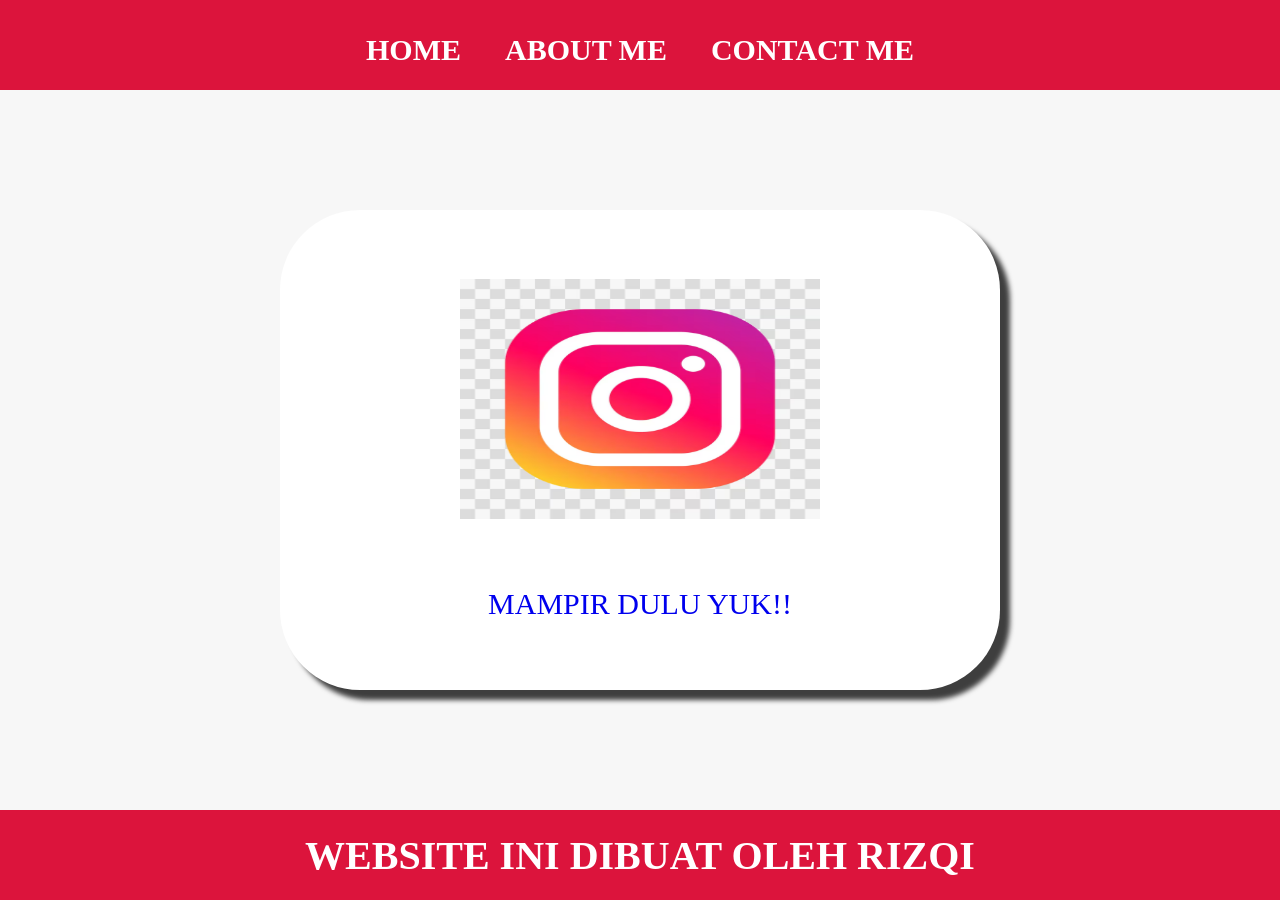
<file: index.html>
<html>

<head>
    <title>WEB SAYA</title>
    <link rel="stylesheet" href="rizqi.css" />
</head>

<body>
    <!-- NAVIGATION BAR -->
    <div class="container-navbar">
        <ul class="ul-navbar">
            <li class="li-navbar">
                <a href="#" class="a-navbar">HOME</a>
            </li>
            <li class="li-navbar">
                <a href="about.html" class="a-navbar">ABOUT ME</a>
            </li>
            <li class="li-navbar">
                <a href="contact.html" class="a-navbar">CONTACT ME</a>
            </li>
        </ul>
    </div>
    <!-- NAVIGATION BAR END -->

    <!-- CONTENT 1 -->
    <div class="container-content">
        <a href="https://instagram.com/rizqiyansyah12" class="a-content">
            <img src="ig.avif" class="img-content" />
            <p>MAMPIR DULU YUK!!</p>
        </a>
    </div>
    <!-- CONTENT 1 END -->

    <!-- FOOTER -->
    <div class="container-footer">
        <h1 class="h1-footer">WEBSITE INI DIBUAT OLEH RIZQI</h1>
    </div>
    <!-- FOOTER END -->
</body>

</html>
</file>
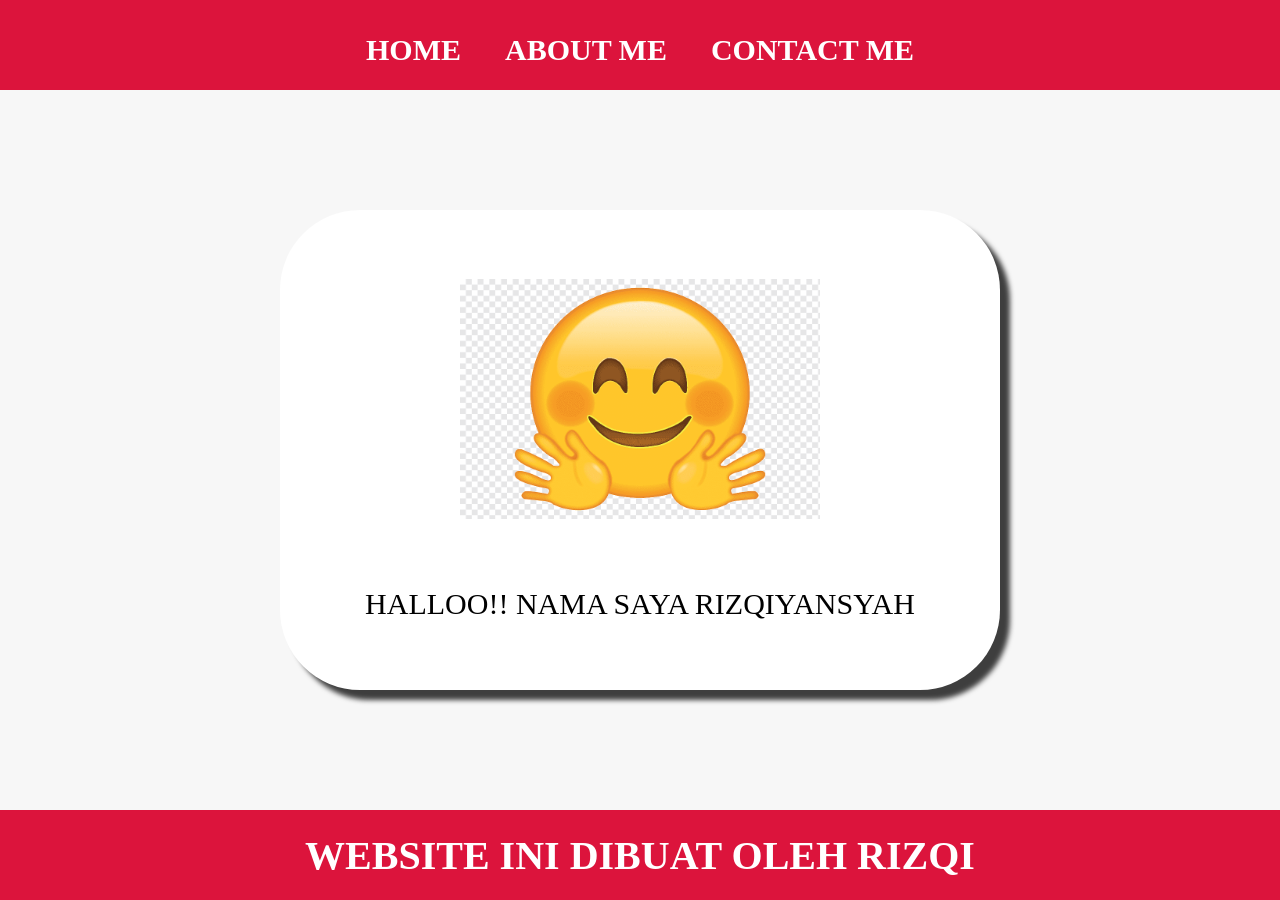
<file: about.html>
<html>

<head>
    <title>ABOUT ME</title>
    <link rel="stylesheet" href="rizqi.css" />
</head>

<body>
    <!-- NAVIGATION BAR -->
    <div class="container-navbar">
        <ul class="ul-navbar">
            <li class="li-navbar">
                <a href="index.html" class="a-navbar">HOME</a>
            </li>
            <li class="li-navbar">
                <a href="about.html" class="a-navbar">ABOUT ME</a>
            </li>
            <li class="li-navbar">
                <a href="contact.html" class="a-navbar">CONTACT ME</a>
            </li>
        </ul>
    </div>
    <!-- NAVIGATION BAR END -->

    <!-- CONTENT 1 -->
    <div class="container-content">
        <a class="a-content">
            <img src="emoji.png" class="img-content">
            <p>HALLOO!! NAMA SAYA RIZQIYANSYAH </p>
        </a>
    </div>
    <!-- CONTENT 1 END -->

    <!-- FOOTER -->
    <div class="container-footer">
        <h1 class="h1-footer">WEBSITE INI DIBUAT OLEH RIZQI</h1>
    </div>
    <!-- FOOTER END -->
</body>

</html>
</file>
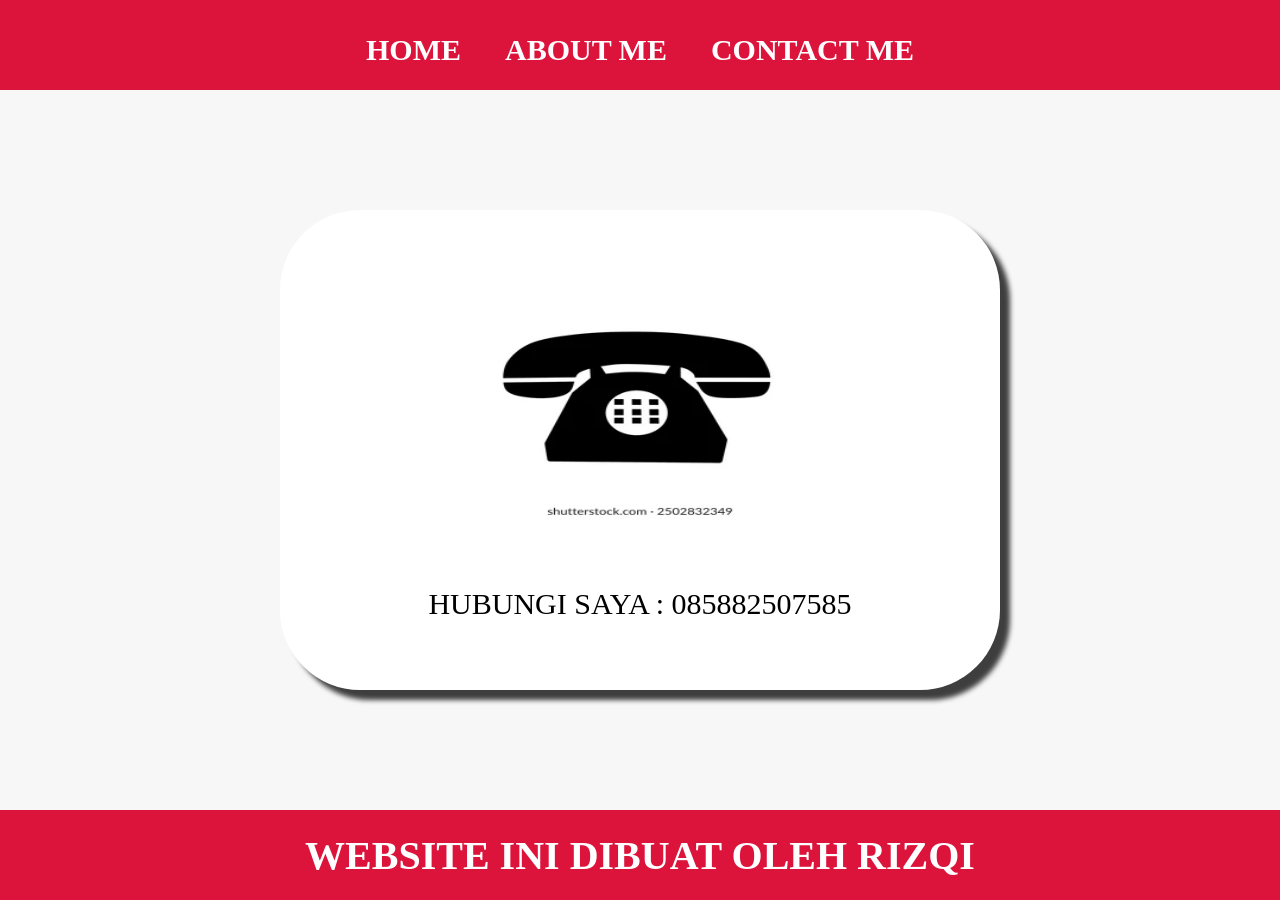
<file: contact.html>
<html>

<head>
    <title>CONTACT ME</title>
    <link rel="stylesheet" href="rizqi.css" />
</head>

<body>
    <!-- NAVIGATION BAR -->
    <div class="container-navbar">
        <ul class="ul-navbar">
            <li class="li-navbar">
                <a href="index.html" class="a-navbar">HOME</a>
            </li>
            <li class="li-navbar">
                <a href="about.html" class="a-navbar">ABOUT ME</a>
            </li>
            <li class="li-navbar">
                <a href="contact.html" class="a-navbar">CONTACT ME</a>
            </li>
        </ul>
    </div>
    <!-- NAVIGATION BAR END -->

    <!-- CONTENT 1 -->
    <div class="container-content">
        <a class="a-content">
            <img src="telpon.webp"class="img-content" />
            <p>HUBUNGI SAYA : 085882507585</p>
        </a>
    </div>
    <!-- CONTENT 1 END -->

    <!-- FOOTER -->
    <div class="container-footer">
        <h1 class="h1-footer">WEBSITE INI DIBUAT OLEH RIZQI</h1>
    </div>
    <!-- FOOTER END -->
</body>

</html>
</file>
<file: rizqi.css>
*,
 html {
    margin :0%;
    padding: 0%;
 }
 .container-navbar {
    background-color: crimson;
    width: 100%;
    height: 100px;
    height: 10vh
 }

 .ul-navbar {
    display: flex;
    height: 100px;
    justify-content: center;
    align-items: center;
 }

 .li-navbar {
    list-style-type: none;
    padding: 20px;
    margin: 2px;
    color: white;
    font-size: 30px;
 }

 .li-navbar:hover {
    background-color: tomato;
    transition: .5s ease-in-out;
    transition-delay: .3s;
    border-radius: 10px;
 }

 .a-navbar {
    color: white;
    text-decoration: none;
    font-weight:800;
 }

 .container-content {
    background-color: #f7f7f7;
    display: flex;
    justify-content: center;
    align-items: center;
    height: 80vh;
 }

 .a-content {
   background-color: white;
   text-decoration: none;
   font-size: 30px;
   width: 720px;
   height: 480px;
   display: flex;
   flex-direction: column;
   justify-content: space-evenly;
   align-items: center;
   border-radius: 80px;
   box-shadow: 10px 10px 5px 0px rgba(0,0,0,0.75);
-webkit-box-shadow: 10px 10px 5px 0px rgba(0,0,0,0.75);
-moz-box-shadow: 10px 10px 5px 0px rgba(0,0,0,0.75);
 }
 .img-content {
    width: 50%;
    height: 50%;
 }

 .container-footer {
    background-color: crimson;
    display: flex;
    justify-content: center;
    align-items: center;
    height: 10vh;
    color: white;
 }

 .h1-footer {
    font-size: 40px;
 }
</file>
